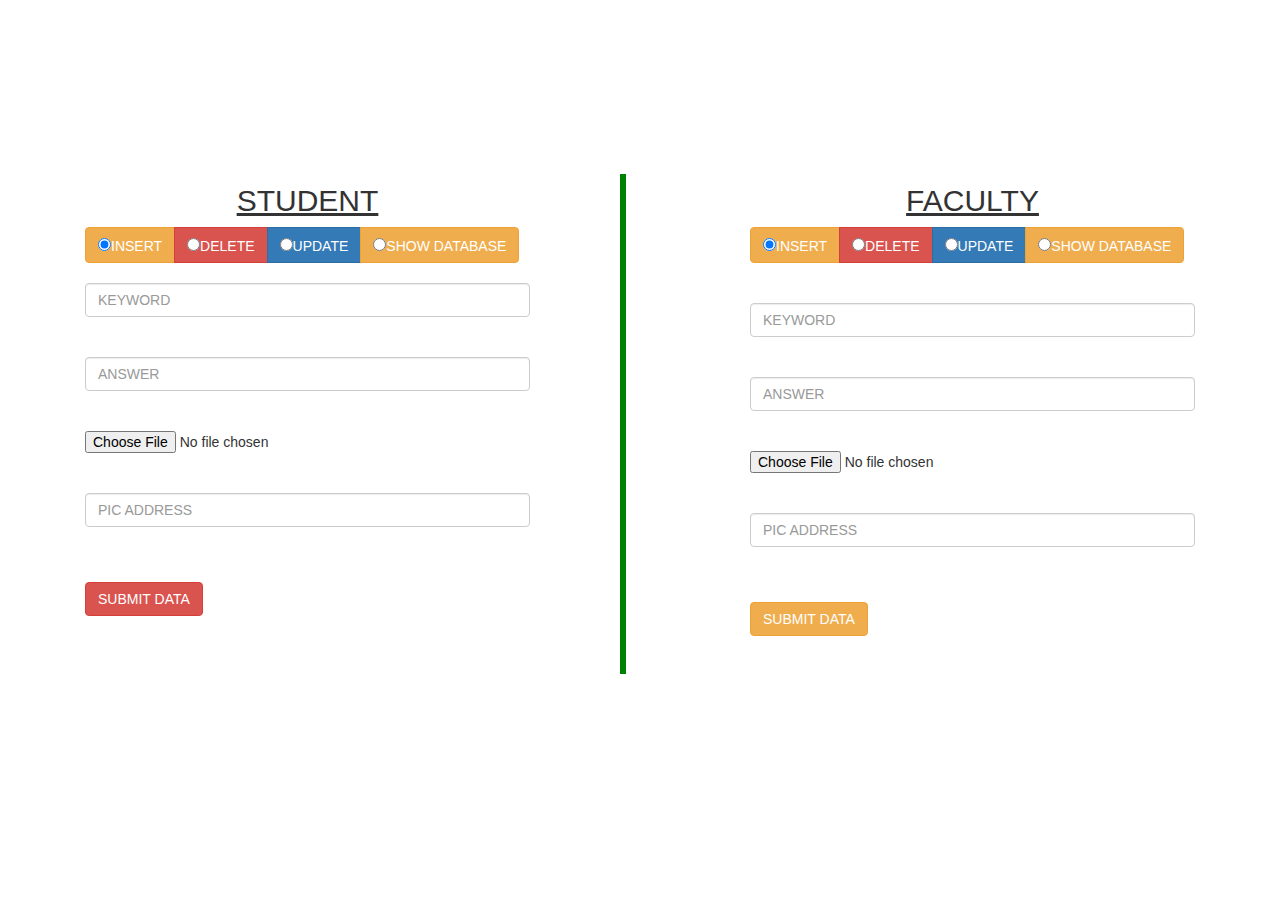
<file: CHATBOT/admin.html>
<!DOCTYPE html>
<html>
<head>
	<title>LOGIN</title>
	<link rel="stylesheet" href="https://maxcdn.bootstrapcdn.com/bootstrap/3.3.7/css/bootstrap.min.css">
	<style type="text/css">
		.vl {
			float: left;
    border-left: 6px solid green;
    margin-top: 100px;
    height: 500px;
    margin-left: 75px;
    margin-bottom: 100px;
			}
		.form{
			margin-top: 90px;
		}
	</style>
</head>
<body>
    <button type="submit" onclick="window.location.href='login.html'" class="btn btn-warning" align="right" style="margin: 20px; margin-left:1400px; " >LOG OUT
        </button>
<div class="container">
	<div style="float: left;" class="col-lg-5 form">
		<u><h2 align="center">STUDENT</h2></u>
		<form action="submit.php" method="POST" role="form">
                <!-- <legend>Form title</legend> -->

                <div class="form-group">
                    <!-- <center><label for="">LOGIN</label></center> -->
                    <div class="btn-group">
                    <label class="btn btn-primary btn-warning">
                    <input type="radio" name="insert" value="insert" checked>INSERT
                </label>

                <label class="btn btn-primary btn-danger">
                    <input type="radio" name="insert"  value="delete">DELETE
                </label>
                <label class="btn btn-primary">
                    <input type="radio" name="insert"  value="update">UPDATE
                </label>
                <label class="btn btn-warning">
                    <input type="radio" name="insert"  value="database">SHOW DATABASE
                </label>
            </div>
                    <br>
                    <br>
                    <input type="text" class="form-control" name="ques" placeholder="KEYWORD" value="">
                    <br>
                    <br>
                    <input type="text" class="form-control" name="and" placeholder="ANSWER" value="">
                    <br>
                    <br>
                    <input type="file" name="pic"  accept="image/*">
                    <br>
                    <br>
                    <input type="text" class="form-control" name="picadd" placeholder="PIC ADDRESS" value="">
                    <br>
                    <br>

                </div>



                <button type="submit" class="btn btn-danger">SUBMIT DATA</button>
            </form>
	</div>
	<div class="vl" align="center" class="col-lg-2 "></div>
	<div style="float: right;" class="col-lg-5 form" >

		<u><h2 align="center">FACULTY</h2></u>
        <!-- &nbsp&nbsp&nbsp&nbsp -->
        
	<form action="submitfaculty.php" method="POST" role="form">


                <!-- <legend>Form title</legend> -->


                <div class="form-group">
                    <!-- <center><label for="">LOGIN</label></center> -->
                    
                <div class="form-group">
                    <!-- <center><label for="">LOGIN</label></center> -->
                    <div class="btn-group">
                    <label class="btn btn-primary btn-warning">
                    <input type="radio" name="insert" value="insert" checked>INSERT
                </label>

                <label class="btn btn-primary btn-danger">
                    <input type="radio" name="insert"  value="delete" onclick="delete()">DELETE
                </label>
                <label class="btn btn-primary">
                    <input type="radio" name="insert"  value="update">UPDATE
                </label>
                <label class="btn btn-warning">
                    <input type="radio" name="insert"  value="database">SHOW DATABASE
                </label>
            </div>


                    <div id = "jiit">
                    <br>
                    <br>
                    <input type="text" class="form-control" name="ques" placeholder="KEYWORD" value="">
                    <br>
                    <br>
                </div>
                <div id = "noida">
                    <input type="text" class="form-control" name="and" placeholder="ANSWER" value="">
                    <br>
                    <br>
                </div>
                <div id = "jp">
                    <input type="file" name="pic"  accept="image/*">
                    <br>
                    <br>
                    <input type="text" class="form-control" name="picadd" placeholder="PIC ADDRESS" value="">
                    <br>
                    <br>
                </div>
                </div>



                <button type="submit" class="btn btn-primary btn-warning">SUBMIT DATA</button>
            </form>
	</div>




<!-- jQuery library -->
<script src="https://ajax.googleapis.com/ajax/libs/jquery/3.2.1/jquery.min.js"></script>

<!-- Latest compiled JavaScript -->
<script src="https://maxcdn.bootstrapcdn.com/bootstrap/3.3.7/js/bootstrap.min.js"></script>
</body>
</html>
</file>
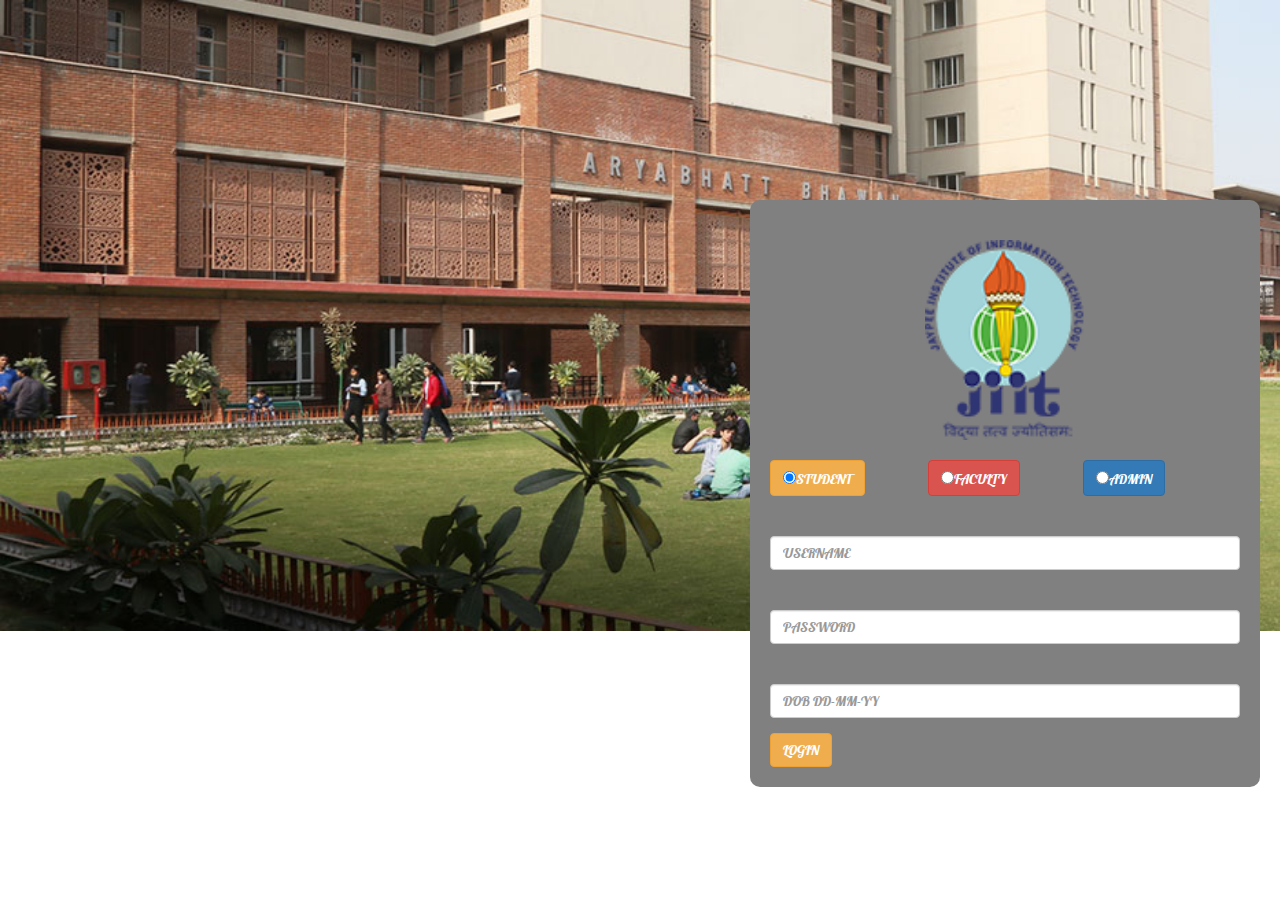
<file: CHATBOT/login.html>
<!DOCTYPE html>
<html>

<head>
    <title>UNIVERSITY CHATBOT</title>
    <!-- FONT -->
    <link href="https://fonts.googleapis.com/css?family=Lobster" rel="stylesheet">
    <script src="https://ajax.googleapis.com/ajax/libs/jquery/3.2.1/jquery.min.js"></script>
    <!-- Latest compiled and minified CSS -->
    <link rel="stylesheet" href="https://maxcdn.bootstrapcdn.com/bootstrap/3.3.7/css/bootstrap.min.css">

    <!-- jQuery library -->
    <style type="text/css">
        body {
            height: 700px;
            width: 1500px;
            background: url("jiit.jpg");
            background-repeat: no-repeat;
            background-size: 150%;
            font-family: Lobster;
        }
        .logo {
            margin-top: 20px;
            height: 200px;
        }
    </style>
    
</head>

<body>
    
    <div class="row">
        <div class="col-sm-6 "></div>
        <div class="col-sm-4" style="background-color: grey; padding:20px; margin-top: 200px; border-radius: 10px;" >
            <center>
        <a href="http://www.jiit.ac.in/"><img src="logo.png" class="logo img-responsive">
        </a>
    </center>
            <br>
            

            <form method="POST" role="form" name="login_form" action="validation.php" >
                <!-- <legend>Form title</legend> -->

                <div class="form-group">
                    <!-- <center><label for="">LOGIN</label></center> -->
                    <label class="btn btn-primary btn-warning">
                    <input type="radio" name="login" value="STUDENT" checked onclick="student()">STUDENT
                </label>&nbsp&nbsp&nbsp&nbsp&nbsp&nbsp&nbsp&nbsp&nbsp&nbsp&nbsp&nbsp&nbsp&nbsp&nbsp&nbsp&nbsp&nbsp&nbsp&nbsp

                <label class="btn btn-primary btn-danger">
                    <input type="radio" name="login" value="FACULTY" onclick="faculty()">FACULTY
                </label>&nbsp&nbsp&nbsp&nbsp&nbsp&nbsp&nbsp&nbsp&nbsp&nbsp&nbsp&nbsp&nbsp&nbsp&nbsp&nbsp&nbsp&nbsp&nbsp&nbsp

                <label class="btn btn-primary">
                    <input type="radio" name="login" value="ADMIN" onclick="admin()">ADMIN
                </label>
                    <br>
                    <br>
                    <br>
                    <div id = "admin">
                    	<input type="text" class="form-control naam" name="username" placeholder="USERNAME" value="" required>
                	</div>
                    <br>
                    <br>
                    <input type="password" class="form-control" name="password" placeholder="PASSWORD" value="" required>
                    <br>
                    <br>
                    <div id="faculty">
                        <input type="text" class="form-control" name="DOB" placeholder="DOB DD-MM-YY" value="" required>
                    </div>

                </div>



                <button type="submit" class="btn btn-primary btn-warning" id="Chakku" onclick="validate()">LOGIN</button>
            </form>

<script src="https://ajax.googleapis.com/ajax/libs/jquery/3.2.1/jquery.min.js"></script>

    <!-- Latest compiled JavaScript -->
    <script src="https://maxcdn.bootstrapcdn.com/bootstrap/3.3.7/js/bootstrap.min.js"></script>

<script type="text/javascript">
        function student() {
            $('#admin').html("<input type='text' class='form-control' name='username' placeholder='USERNAME' required >  ")
            $('#faculty').html("<input type='text' class='form-control' name='DOB' placeholder='DOB DD-MM-YY' required >")

        }

        function faculty() {
            $('#admin').html("<input type='text' class='form-control' name='username' placeholder='USERNAME' required  >")
            $('#faculty').text("")
        }

        function admin() {
            $('#faculty').text("")
            $('#admin').text("")
        }
    </script>
</body>
</html>
</file>
